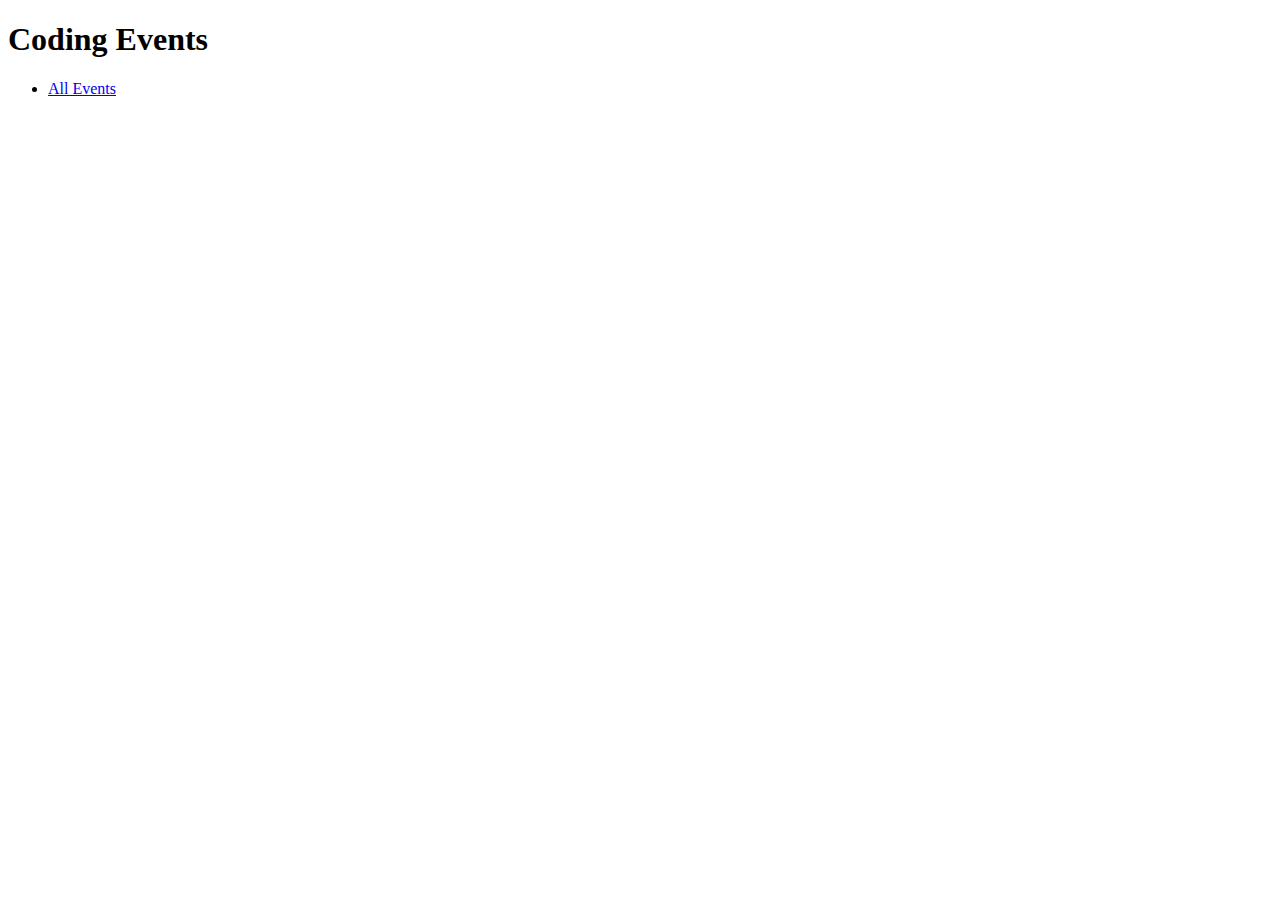
<file: src/org/launchcode/java/demos/lsn13coding-events/src/main/resources/templates/index.html>
<!DOCTYPE html>
<html lang="en" xmlns:th="http://www.thymeleaf.org/">
<head>
    <meta charset="UTF-8"/>
    <title>Coding Events</title>
</head>
<body>
    <h1>Coding Events</h1>
    <nav>
        <ul>
            <li><a href="events">All Events</a></li>
        </ul>
    </nav>
</body>
</html>
</file>
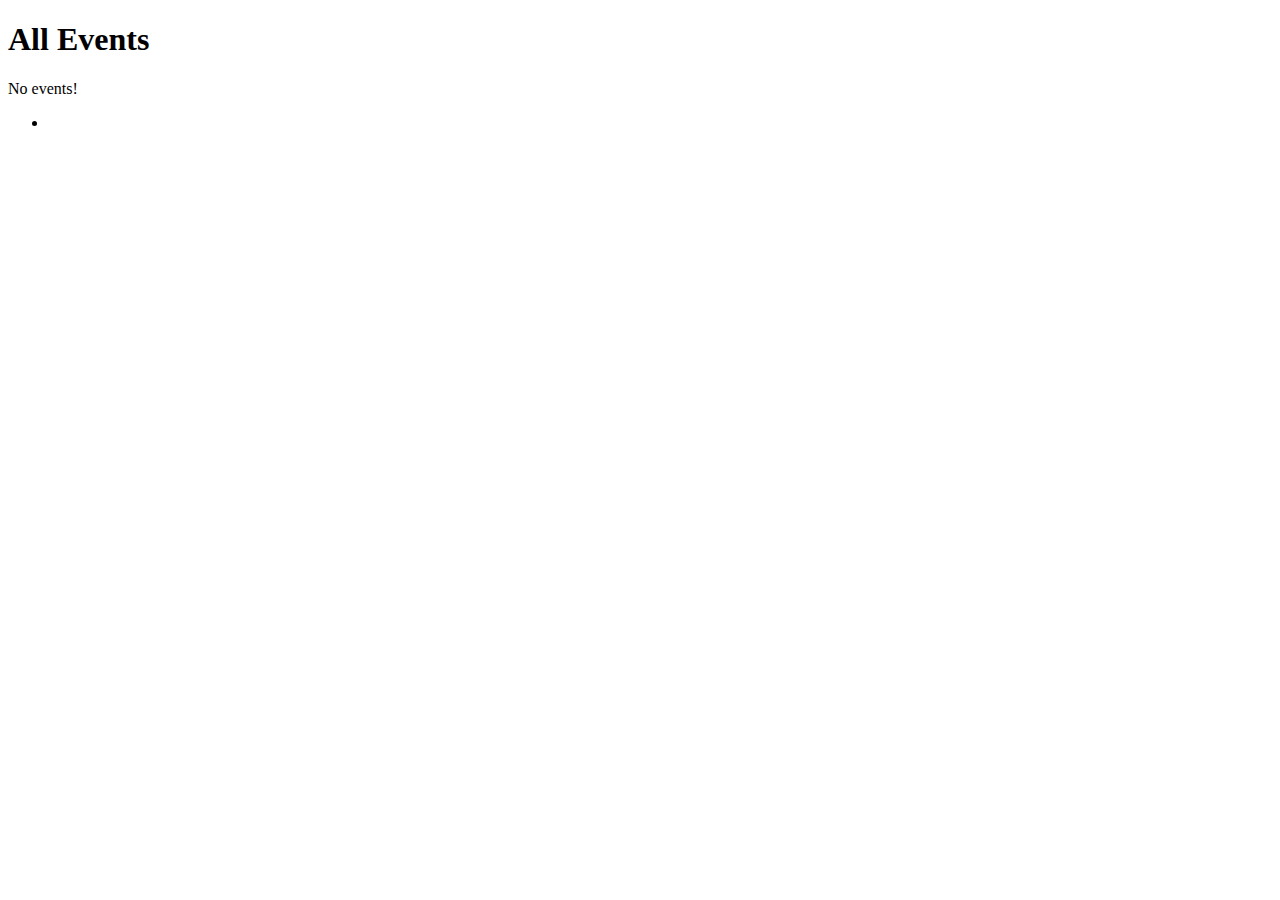
<file: src/org/launchcode/java/demos/lsn13coding-events/src/main/resources/templates/events/index.html>
<!DOCTYPE html>
<html lang="en" xmlns:th="http://www.thymeleaf.org/">
<head th:replace="fragments :: head"></head>
    <meta charset="UTF-8"/>
    <title>Coding Events</title>
<body class="container">
    <h1>All Events</h1>
    <nav th:replace="/fragments :: navigation"></nav>
    <p th:unless="${events} and ${events.size()}">No events!</p>

    <ul>
        <th:block th:each="event : ${events}">
            <li th:text="${event.name}"></li>
        </th:block>
    </ul>


</body>
</html>
</file>
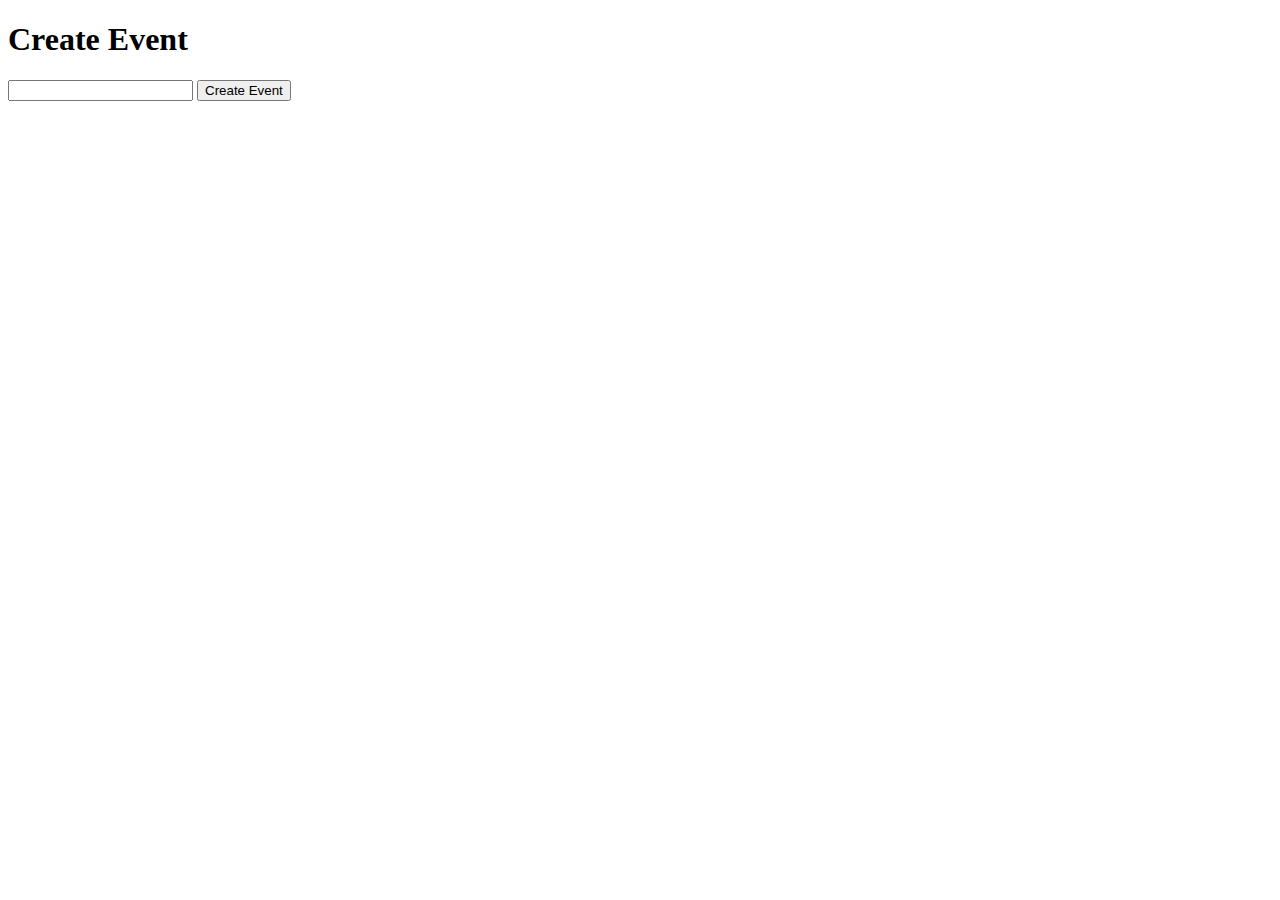
<file: src/org/launchcode/java/demos/lsn13coding-events/src/main/resources/templates/events/create.html>
<!DOCTYPE html>
<html lang="en" xmlns:th="http://www.thymeleaf.org/">
<head>
    <meta charset="UTF-8"/>
    <title>Create an Event</title>
</head>
<body>

    <h1>Create Event</h1>

    <nav th:replace="./fragments :: navigation"></nav>

    <form method="post" action="/events/create">
        <input type="text" name="eventName">
        <input type="submit" value="Create Event">
    </form>

</body>
</html>
</file>
